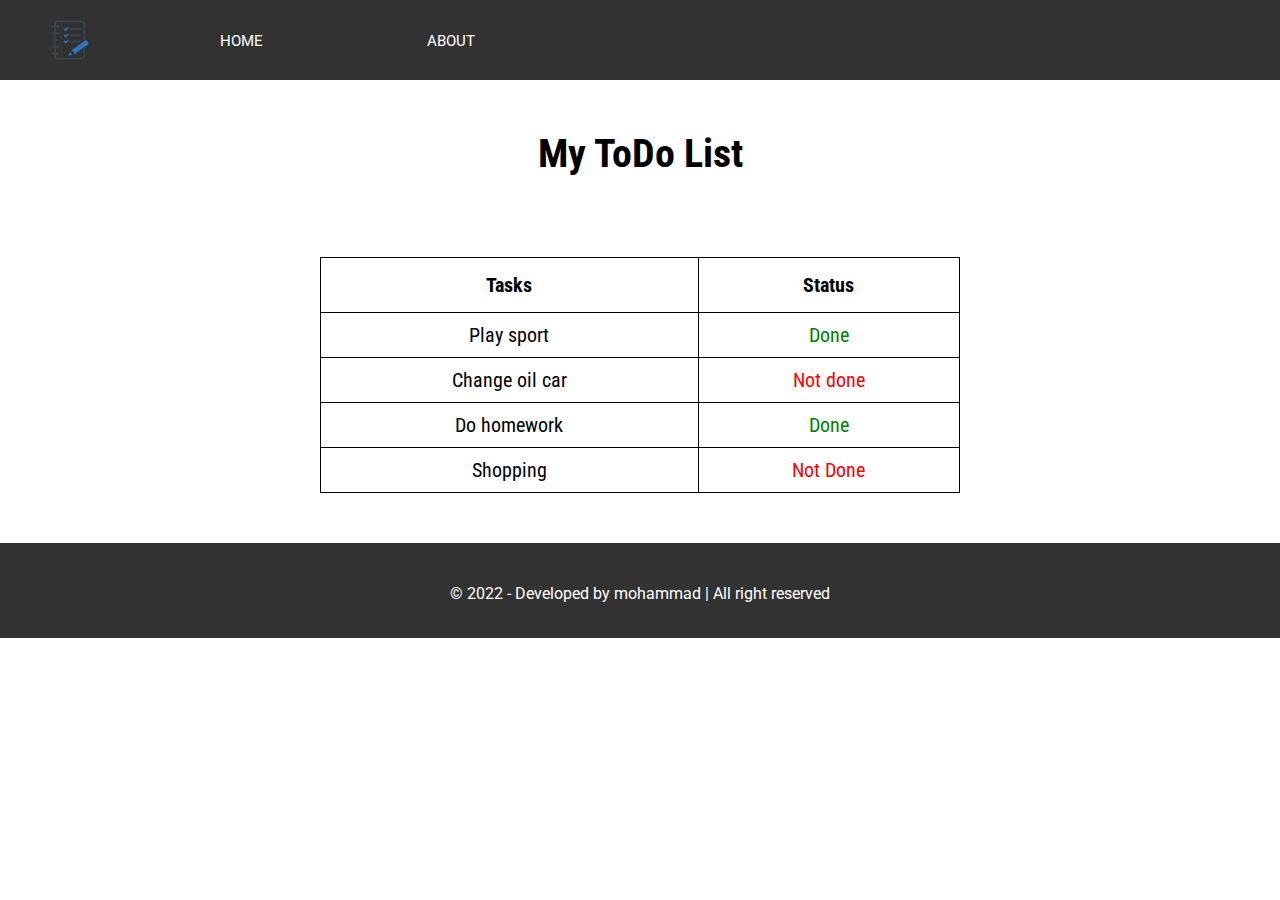
<file: index.html>
<!DOCTYPE html>
<html lang="en">

    <head>
        <meta charset="UTF-8">
        <meta http-equiv="X-UA-Compatible" content="IE=edge">
        <meta name="viewport" content="width=device-width, initial-scale=1.0">
        <link rel="stylesheet" href="style/index.css">
        <title>ToDO</title>
    </head>

    <body class="indexb">
        <header class="indexh">
            <img class="icon" src="assets/icon.jpg" alt="ToDo icon">
            <nav>
                <a href="index.html">Home</a>
                <a href="about.html">About</a>
            </nav>
        </header>
        <main class="indexm">
            <table class="ToDoTabl">
                <caption>My ToDo List</caption>
                <tr>
                    <th>Tasks</th>
                    <th>Status</th>
                </tr>
                <tr>
                    <td>Play sport</td>
                    <td style="color: green;">Done</td>
                </tr>
                <tr>
                    <td>Change oil car</td>
                    <td style="color: red;">Not done</td>
                </tr>
                <tr>
                    <td>Do homework</td>
                    <td style="color: green;">Done</td>
                </tr>
                <tr>
                    <td>Shopping</td>
                    <td style="color: red;">Not Done</td>
                </tr>
            </table>
        </main>
        <footer class="indexf">
            <p> &copy 2022 - Developed by mohammad | All right reserved</p>
        </footer>
        <script src="js/app.js">
        </script>
    </body>

</html>
</file>
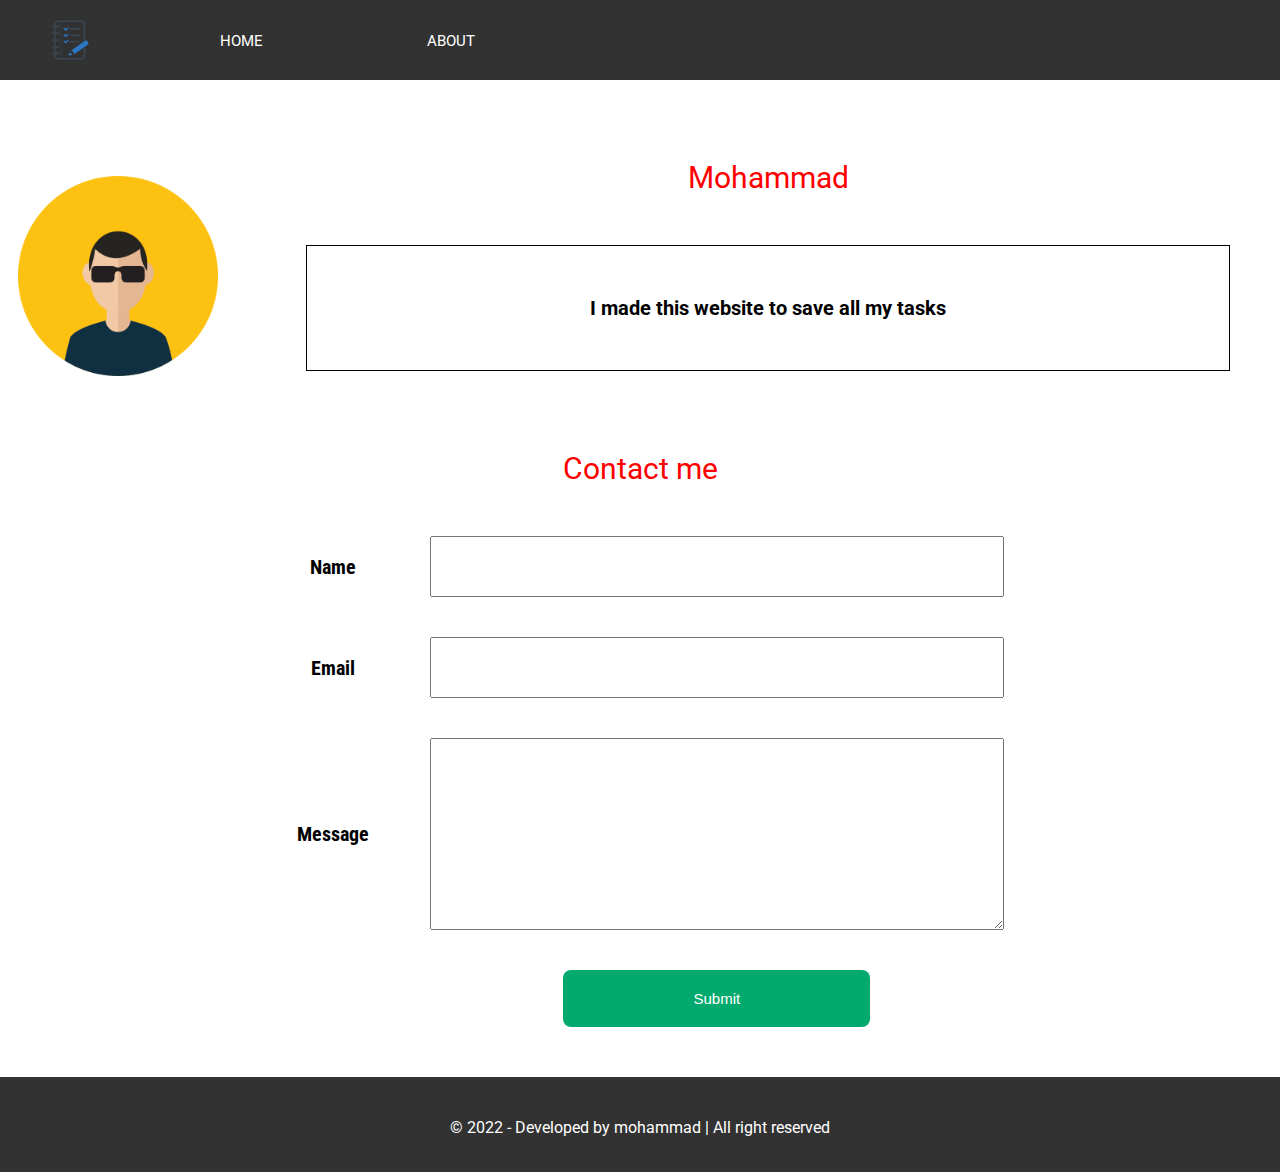
<file: about.html>
<!DOCTYPE html>
<html lang="en">

    <head>
        <meta charset="UTF-8">
        <meta http-equiv="X-UA-Compatible" content="IE=edge">
        <meta name="viewport" content="width=device-width, initial-scale=1.0">
        <link rel="stylesheet" href="style/about.css">
        <title>ToDo</title>
    </head>

    <body>
        <header class="abouth">
            <img class="icon" src="assets/icon.jpg" alt="ToDo icon">
            <nav>
                <a href="index.html">Home</a>
                <a href="about.html">About</a>
            </nav>
        </header>
        <main class="aboutm">
            <div class="profilearea">
                <img id="profile" src="assets/profile.png" alt="">
                <div class="info">
                    <p id="name">Mohammad</p>
                    <p id="des">I made this website to save all my tasks</p>
                </div>
            </div>
            <div class="contact">
                <p id="cont">Contact me</p>
                <form action="">
                    <label for="">Name</label>
                    <input type="text" name="" id="">

                    <label for="">Email</label>
                    <input type="email" name="" id="">

                    <label for="">Message</label>
                    <textarea name="" id="textarea" cols="30" rows="10"></textarea>
                    <label for=""></label>
                    <input type="submit" value="Submit">

                </form>
            </div>

        </main>
        <footer class="aboutf">
            <p>&copy; 2022 - Developed by mohammad | All right reserved</p>
        </footer>
    </body>

</html>
</file>
<file: style/index.css>
@import url('https://fonts.googleapis.com/css2?family=Roboto&display=swap');
@import url('https://fonts.googleapis.com/css2?family=Roboto+Condensed:wght@300&display=swap');

.indexb{
    margin: 0px;
    font-family: 'Roboto', sans-serif;
    
}
.indexh{
    display: flex;
    align-items: center;
    height: 80px;
    background-color:#323232;
    justify-content:left;
}
.indexh nav a{
    text-transform: uppercase;
    font-size: 15px;
    padding:80px;
    color: #fff;
    text-decoration:none;
}
.icon{
    height: 40px;
    padding: 50px;
}
.indexh nav a:hover{
    color: #323232;
    background-color: #fff;
}
.indexm{
    display: grid;
    align-items: center;
    padding-top: 50px;
    padding-bottom: 50px;
}
.ToDoTabl{
    margin-left: auto; 
    margin-right: auto;
    width:50%;
    
}
.indexm table caption{
    font-weight: bold;
    font-size: 40px;
    padding-bottom: 80px;
}
.ToDoTabl ,th ,td{
    font-family: 'Roboto Condensed', sans-serif;
    border: 1px solid black;
    border-collapse: collapse;
    font-size: 20px;
    text-align: center;
}
.ToDoTabl td:hover{
background-color: #323232;
}
.ToDoTabl,th{
    padding: 15px;
}
.ToDoTabl,td{
    padding: 10px;
}
.indexf{
    height: 70px;
    text-align: center;
    padding-top: 25px;
    background-color:#323232;
    color: #fff;
}
</file>
<file: style/about.css>
@import url('https://fonts.googleapis.com/css2?family=Roboto&display=swap');
@import url('https://fonts.googleapis.com/css2?family=Roboto+Condensed:wght@300&display=swap');

body{
    margin: 0px;
    font-family: 'Roboto', sans-serif;
}
.abouth{
    display: flex;
    align-items: center;
    height: 80px;
    background-color:#323232;
    justify-content:left;
}
.abouth nav a{
    text-transform: uppercase;
    font-size: 15px;
    padding:80px;
    color: #fff;
    text-decoration:none;
}
.icon{
    height: 40px;
    padding: 50px;
}
.abouth nav a:hover{
    color: #323232;
    background-color: #fff;
}
#profile{
    width: 200px;
    margin: auto;
}
.info {
    text-align: center;
}
.profilearea{
    display: grid;
    grid-template-columns: 1fr 80%;
    padding-top: 50px;
    gap: 20px;
}
.info #name{
    font-size: 30px;
    color: red;
    
}
.info #des{
    border: 1px solid black;
    padding: 50px;
    margin: 50px;
    font-size: 20px;
    font-weight: bold;
}

#cont{
    text-align: center;
    font-size: 30px;
    color: red;
}
.contact form {
    display: grid;
    grid-template-columns: 1fr 80%;
    margin-left: 20%;
    margin-right: 20%;
    padding-bottom: 50px;
    font-family: 'Roboto Condensed', sans-serif;
}
.contact form input {
  padding: 20px;
  margin: 20px;
  font-size: 15px;
}
#textarea{
    padding: 20px;
    margin: 20px;
}
.contact form label{
    text-align: center;
    margin: auto;
    font-weight: bold;
    font-size: 20px;
}
.contact form input[type=submit]{
   width: 50%;
   margin: auto;
   margin-top: 20px;
   border: none;
   background-color: #04AA6D; /* Green */
  border-radius: 8px;
  color: #fff;
}
.contact form input[type=submit]:hover{
    color:#04AA6D ;
    background-color: #000;
   
}
.aboutf{
    height: 70px;
    text-align: center;
    padding-top: 25px;
    background-color:#323232;
    color: #fff;
}
</file>
